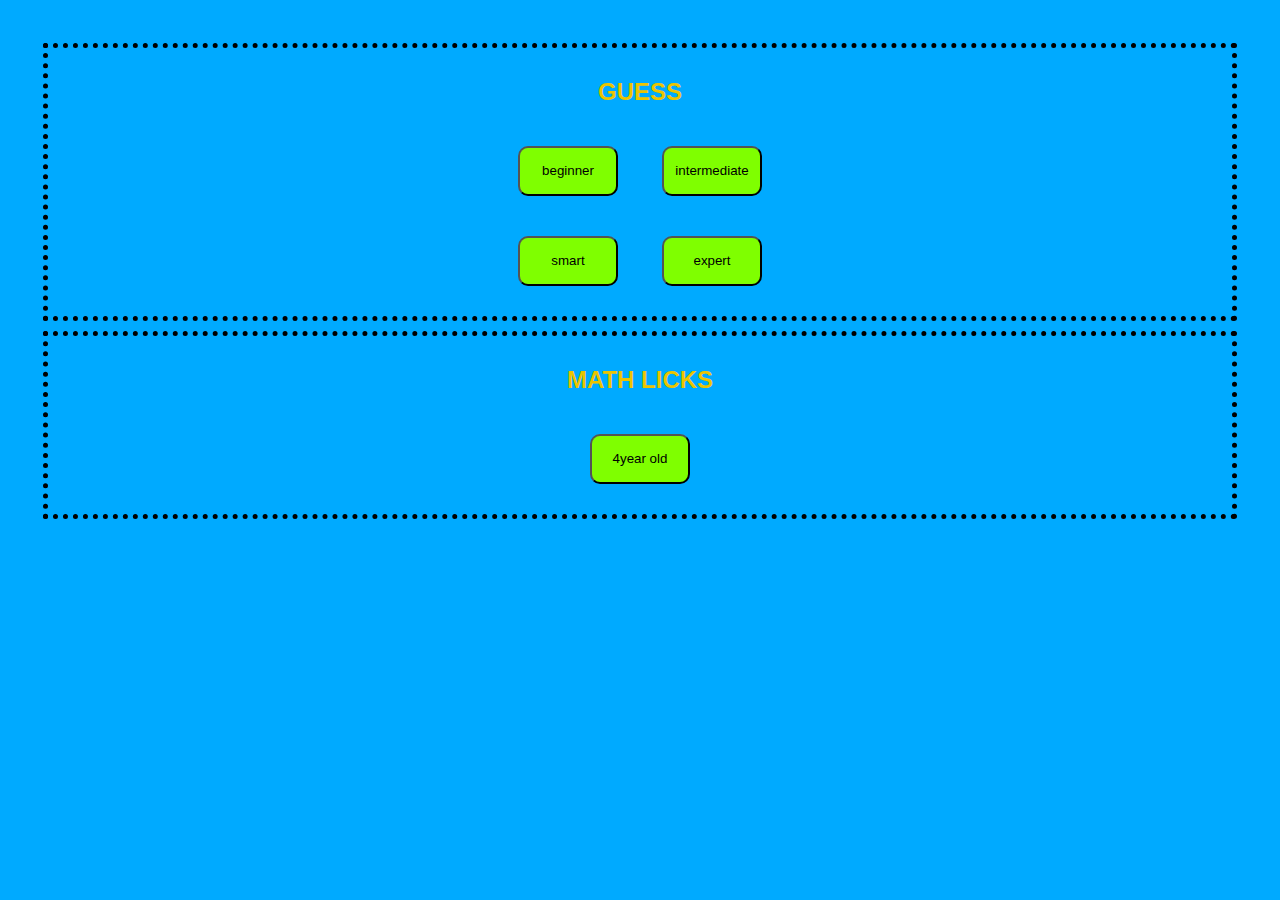
<file: index.html>
<!DOCTYPE html>
<html lang="en">
<head>
    <meta charset="UTF-8">
    <meta name="viewport" content="width=device-width, initial-scale=1.0">
    <title>Document</title>
    <link rel="stylesheet" href="style.css">
</head>
<body id="mainpage" >
<div id="guessgamebtn" >
     <h2 >GUESS</h2>
    <button onclick="window.location='guess10.html'" id="btn10" class="btn" >beginner</button>
    <button onclick="window.location='guess50.html'" id="btn50" class="btn" >intermediate</button><br>
    <button onclick="window.location='guess100.html'" id="btn100" class="btn" >smart</button>
    <button onclick="window.location='guess500.html'" id="btn500" class="btn" >expert</button>
</div>     

<div id="mathgamebtn" >
     <h2>MATH LICKS</h2>
     <button onclick="window.location='4yearold.html'" id="4yearoldbtn" class="btn" >4year old</button>



</div>


    
</body>
</html>
</file>
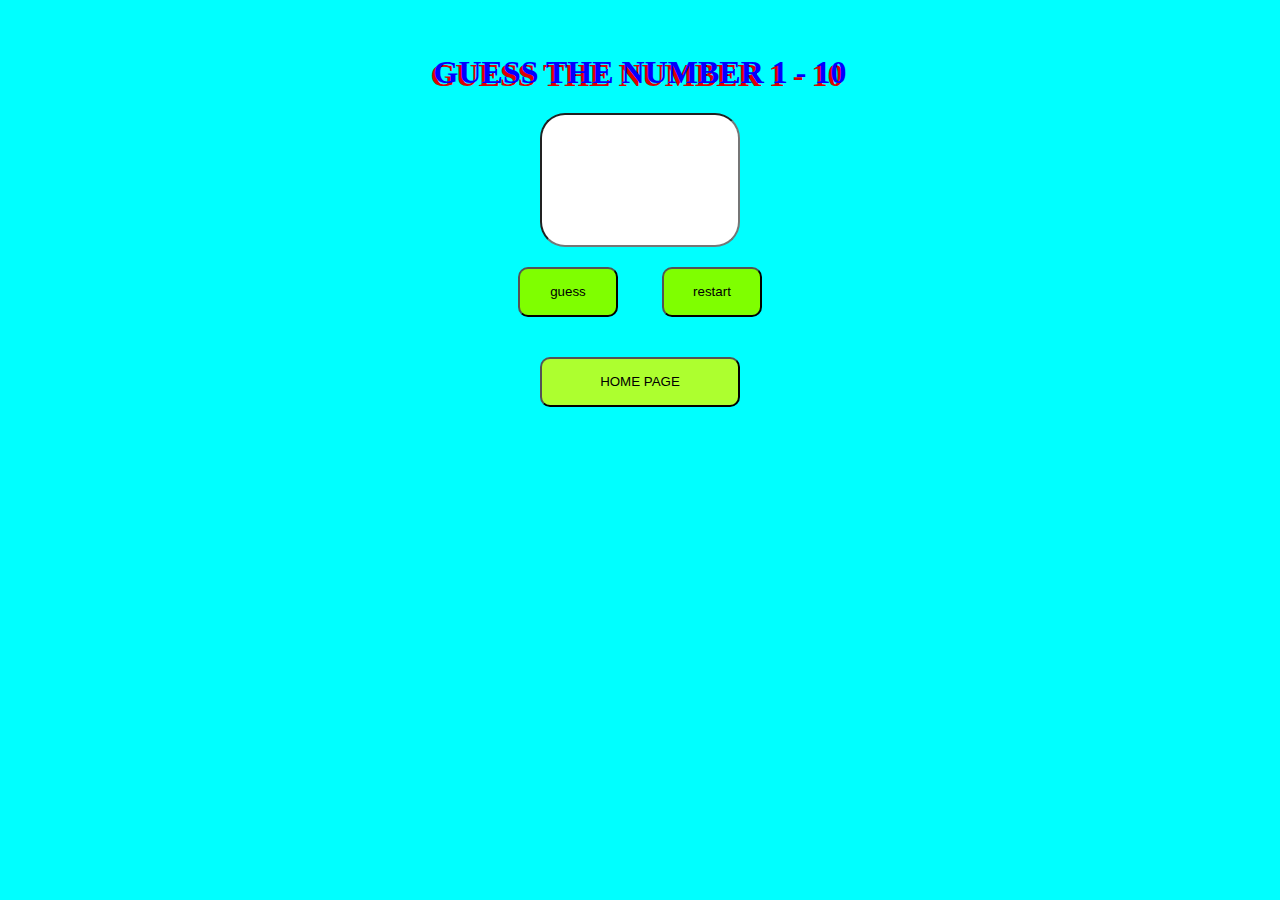
<file: guess10.html>
<!DOCTYPE html>
<html lang="en">
<head>
    <meta charset="UTF-8">
    <meta name="viewport" content="width=device-width, initial-scale=1.0">
    <title>Document</title>
    <link rel="stylesheet" href="style.css" >
</head>
<body id="page10" class="underpage">
   <h1>GUESS THE NUMBER 1 - 10</h1>
   
    <input type="number" id="myinput" min="1" max="100" ><br>
    <button id="submit" class="btn" >guess</button>
    <button id="restart" class="btn" >restart</button><br>
    <button id="homebtn" >HOME PAGE</button><br>
    <p id="dis"></p>

    
<script src="guess10.js" ></script>

</body>
</html>
</file>
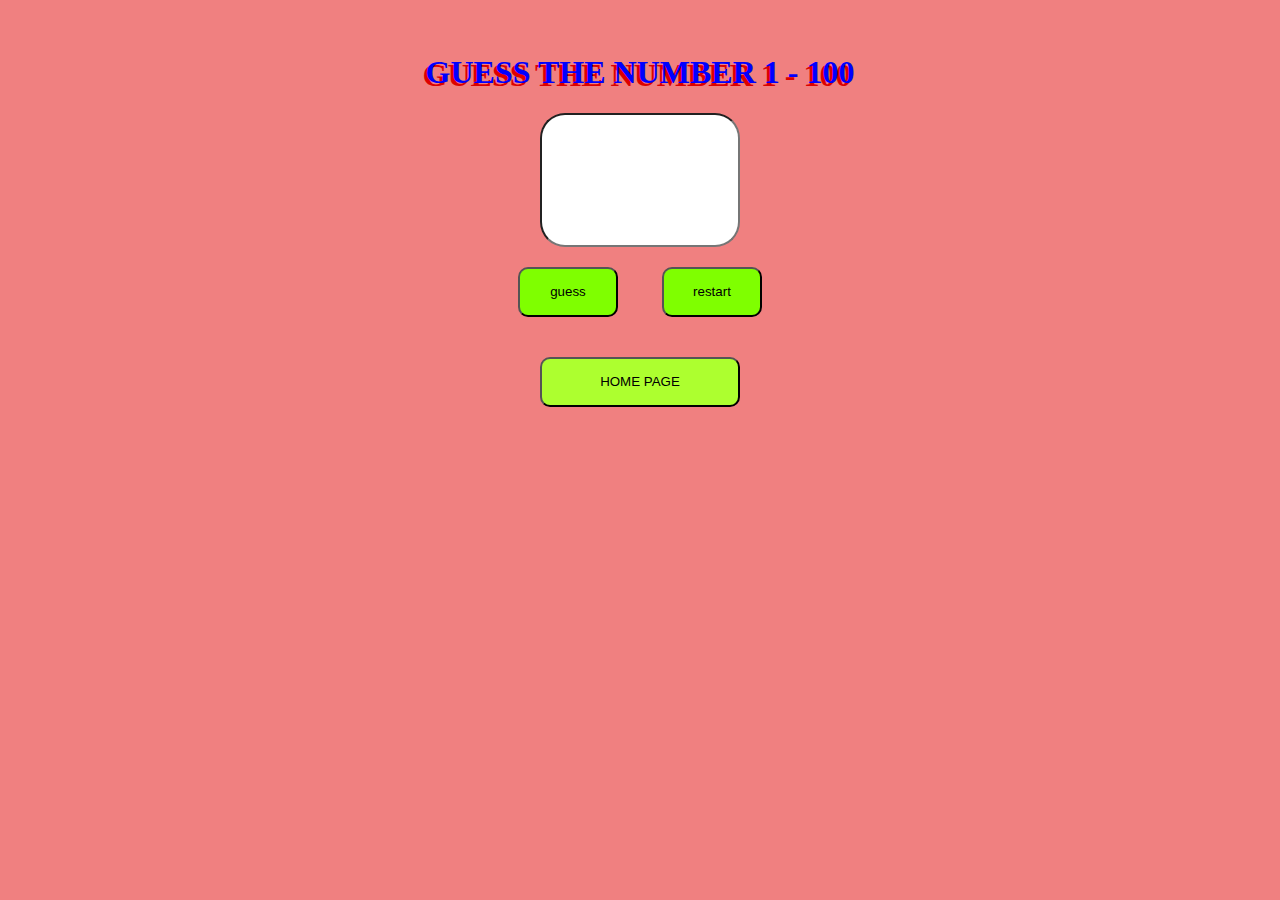
<file: guess100.html>
<!DOCTYPE html>
<html lang="en">
<head>
    <meta charset="UTF-8">
    <meta name="viewport" content="width=device-width, initial-scale=1.0">
    <title>Document</title>
    <link rel="stylesheet" href="style.css" >
</head>
<body id="page100" class="underpage">
   <h1>GUESS THE NUMBER 1 - 100</h1>
   
    <input type="number" id="myinput" min="1" max="100" ><br>
    <button id="submit" class="btn" >guess</button>
    <button id="restart" class="btn" >restart</button><br>
    <button id="homebtn" >HOME PAGE</button><br>
    <p id="dis"></p>

    
    
<script src="guess100.js" ></script>

</body>
</html>
</file>
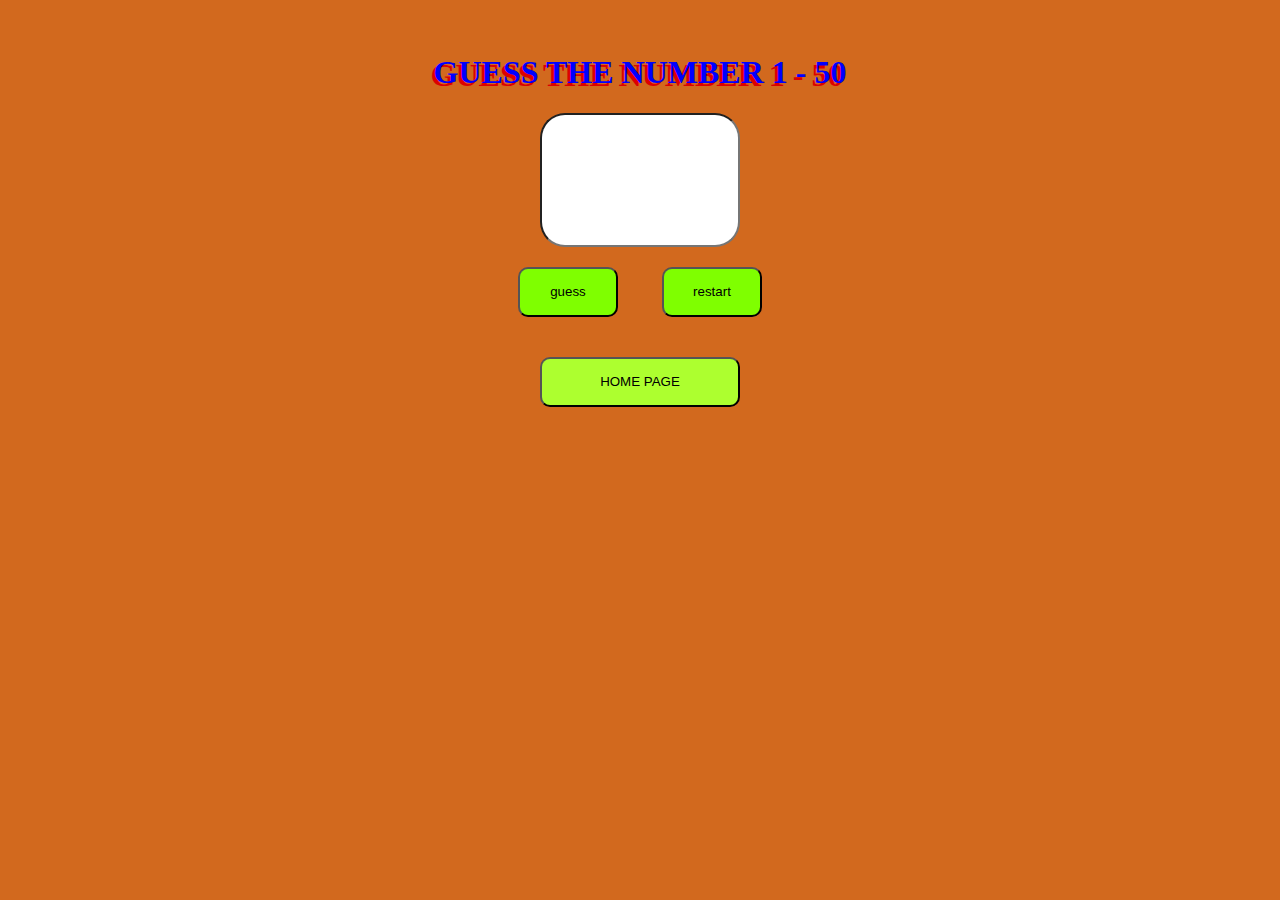
<file: guess50.html>
<!DOCTYPE html>
<html lang="en">
<head>
    <meta charset="UTF-8">
    <meta name="viewport" content="width=device-width, initial-scale=1.0">
    <title>Document</title>
    <link rel="stylesheet" href="style.css" >
</head>
<body id="page50" class="underpage">
   <h1>GUESS THE NUMBER 1 - 50</h1>
   
    <input type="number" id="myinput" min="1" max="100" ><br>
    <button id="submit" class="btn" >guess</button>
    <button id="restart" class="btn" >restart</button><br>
    <button id="homebtn" >HOME PAGE</button><br>
    <p id="dis"></p>

    
  
<script src="guess50.js" ></script>

</body>
</html>
</file>
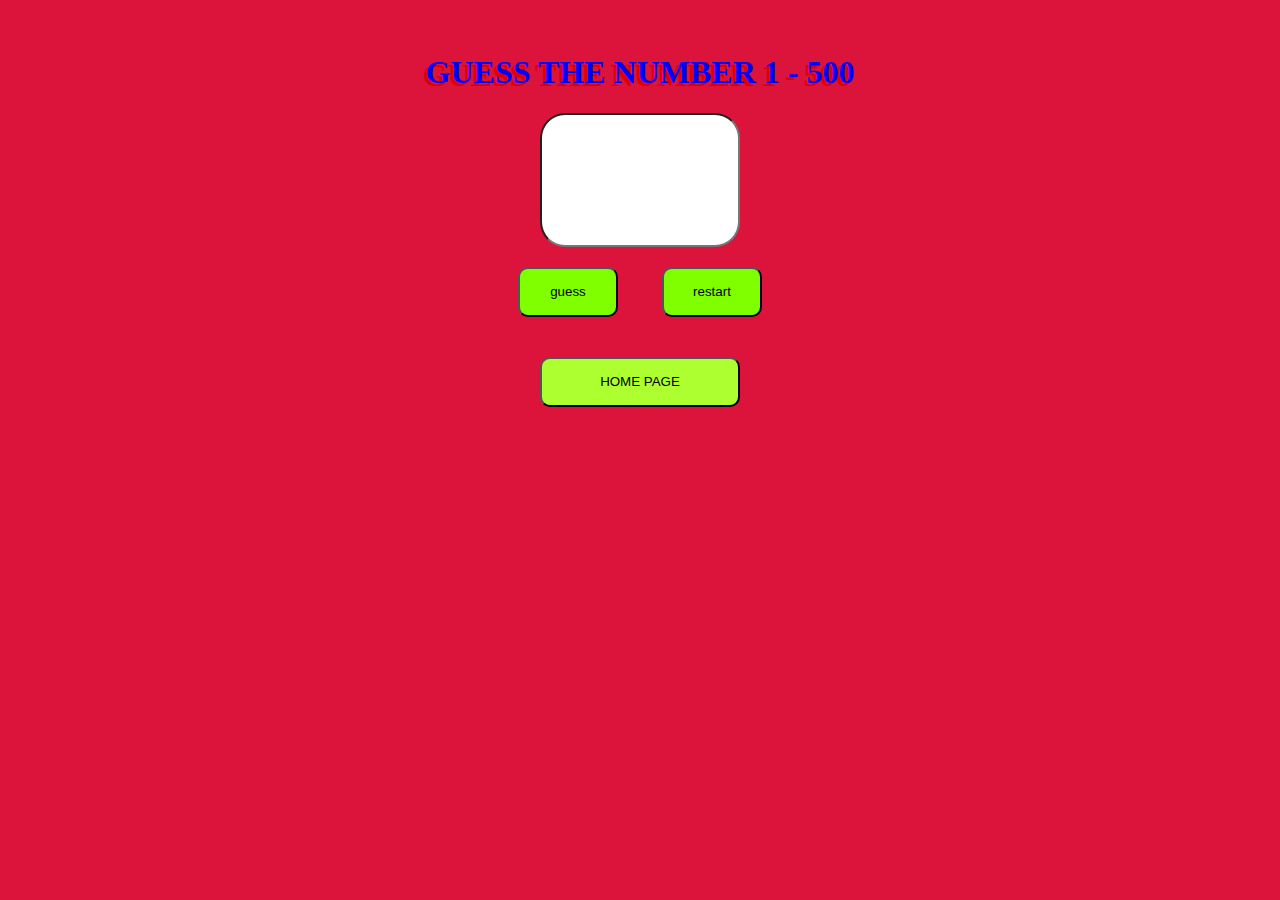
<file: guess500.html>
<!DOCTYPE html>
<html lang="en">
<head>
    <meta charset="UTF-8">
    <meta name="viewport" content="width=device-width, initial-scale=1.0">
    <title>Document</title>
    <link rel="stylesheet" href="style.css" >
</head>
<body id="page500" class="underpage">
   <h1>GUESS THE NUMBER 1 - 500</h1>
   
    <input type="number" id="myinput" min="1" max="100" ><br>
    <button id="submit" class="btn" >guess</button>
    <button id="restart" class="btn" >restart</button><br>
    <button id="homebtn" >HOME PAGE</button><br>
    <p id="dis"></p>

    
   
<script src="guess500.js" ></script>


</body>
</html>
</file>
<file: style.css>
.underpage{
    
    text-align: center;
    padding: 25px; ;
    background-size: cover;


}
#page10{background-color: aqua;}
#page50{background-color: chocolate;}
#page100{background-color: lightcoral;}
#page500{background-color: crimson;}
#year4{background-color: rgb(239, 141, 13);}


#mainpage{
    background-color: rgb(0, 170, 255);
    text-align: center;
    padding: 25px; ;
    background-size: cover;


}
.btn{
    background-color: chartreuse;
    padding: 5px;
    margin: 20px;
    border-radius:10px ;
    height: 50px;
    width: 100px ;


}

#homebtn{
    background-color: greenyellow;
    padding: 5px ;
    margin: 20px;
    border-radius: 10px;
    height: 50px ;
    width: 200px;



}
#myinput{
    font-size: 2em;
    border-radius: 25px;
    height: 4em;
    width: 6em;
    color: rgb(0, 37, 28) }

#dis {
      color:darkgreen;
      font-size: 50px;

}

h1{
    font-family: Georgia, 'Times New Roman', Times, serif;
   color:blue;
   
text-shadow: -3px 3px #dd0000 ;


}

h2{
    color: rgb(235, 196, 0);
    font-family: Verdana, Geneva, Tahoma, sans-serif;
}

#guessgamebtn{
 
    border: dotted black 5px  ;
    padding:10px ;
    margin:10px ;

}
#mathgamebtn{
    border: dotted black 5px  ;
    padding:10px ;
    margin:10px ;


}
</file>
